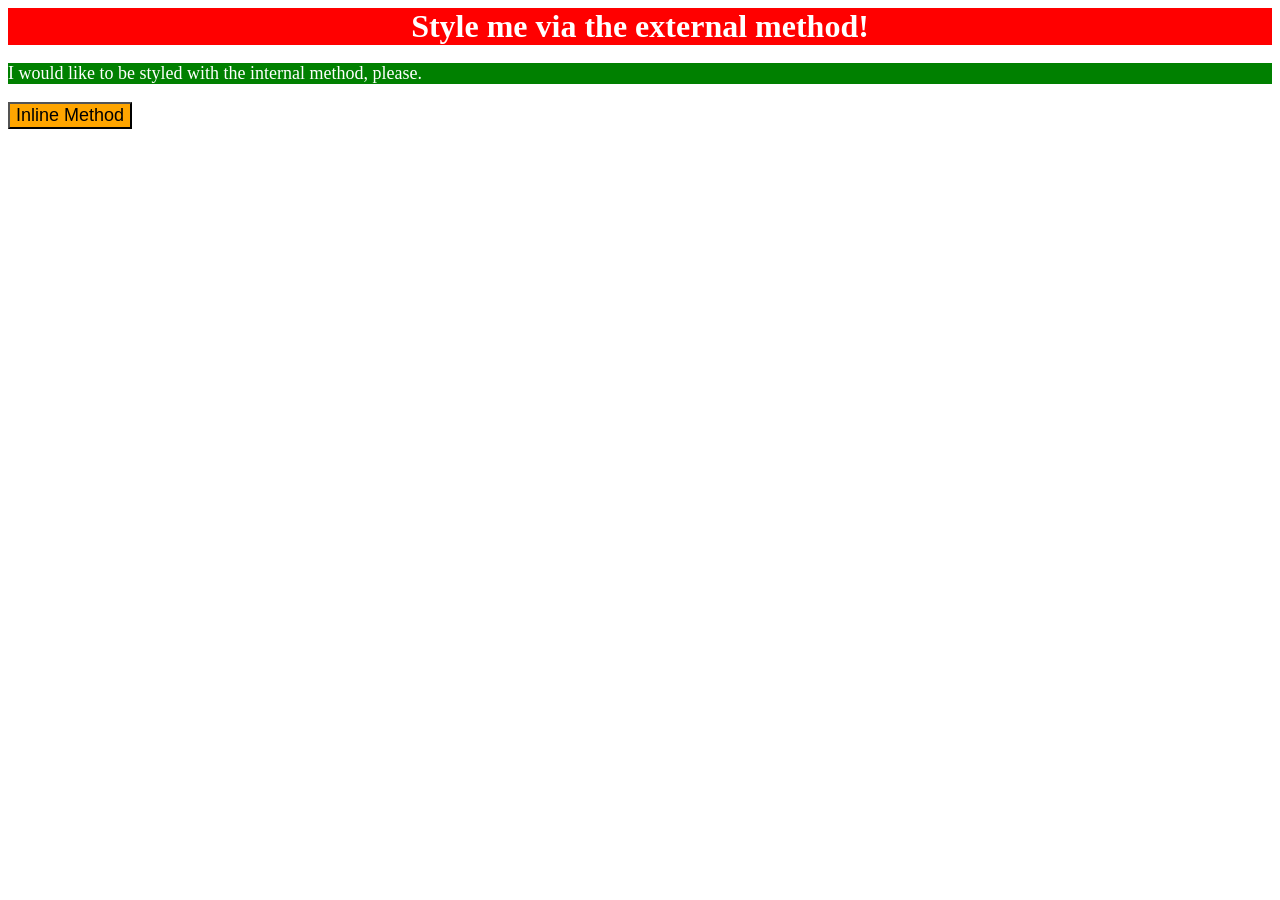
<file: foundations/intro-to-css/01-css-methods/index.html>
<!DOCTYPE html>
<html lang="en">
  <head>
    <meta charset="UTF-8">
    <meta http-equiv="X-UA-Compatible" content="IE=edge">
    <meta name="viewport" content="width=device-width, initial-scale=1.0">
    <link rel="stylesheet" href="./styles.css">
    <title>Methods for Adding CSS</title>
    <style>
      p {
        color: white;
        background-color: green;
        font-size: 18px;
      }
    </style>
  </head>
  <body>
    <div>Style me via the external method!</div>
    <p>I would like to be styled with the internal method, please.</p>
    <button style="background-color: orange; font-size: 18px;">Inline Method</button>
  </body>
</html>
</file>
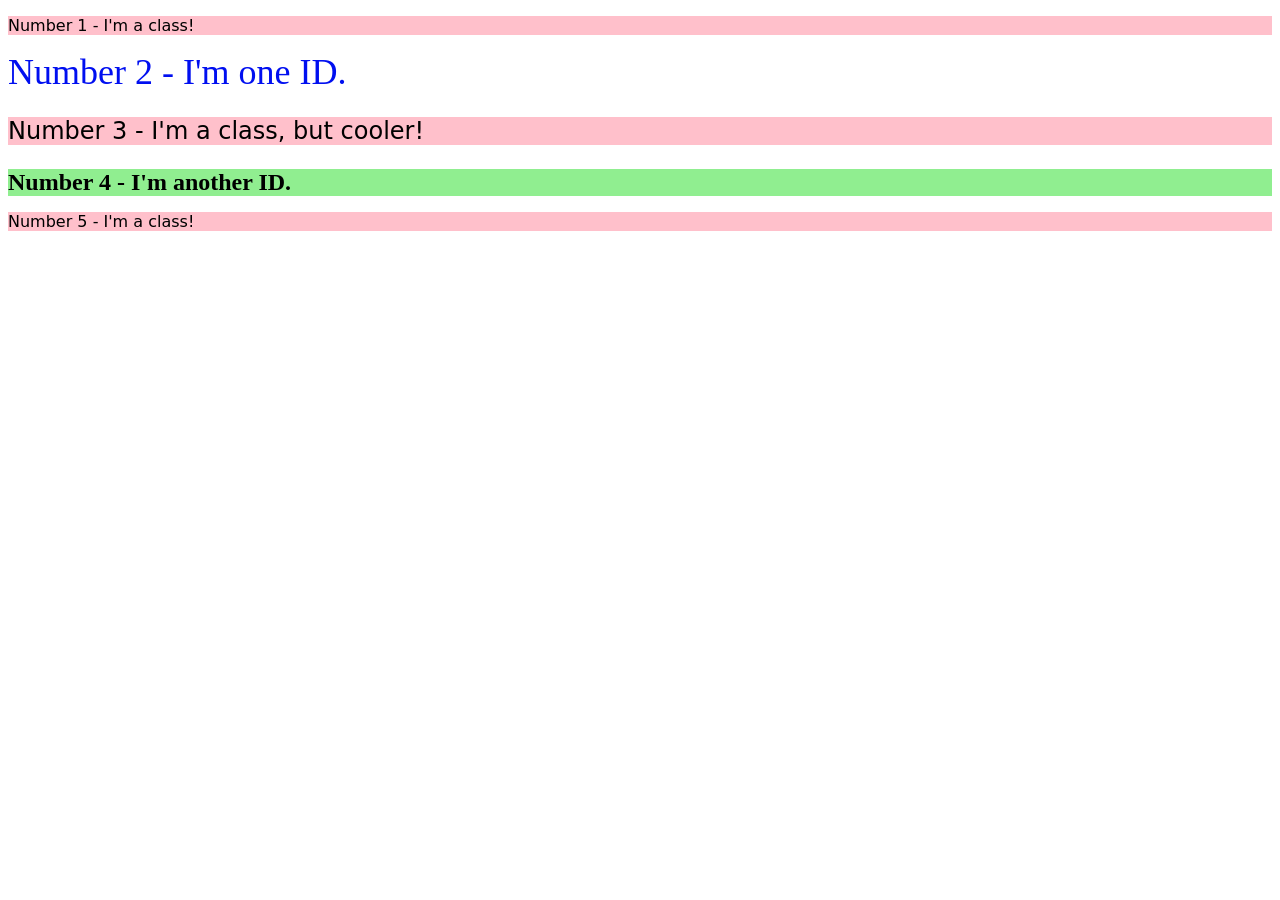
<file: foundations/intro-to-css/02-class-id-selectors/index.html>
<!DOCTYPE html>
<html lang="en">
  <head>
    <meta charset="UTF-8">
    <meta http-equiv="X-UA-Compatible" content="IE=edge">
    <meta name="viewport" content="width=device-width, initial-scale=1.0">
    <title>Class and ID Selectors</title>
    <link rel="stylesheet" href="style.css">
  </head>
  <body>
    <p class="odd">Number 1 - I'm a class!</p>
    <div id="one_ID">Number 2 - I'm one ID.</div>
    <p class="odd cooler">Number 3 - I'm a class, but cooler!</p>
    <div id="another_ID">Number 4 - I'm another ID.</div>
    <p class="odd">Number 5 - I'm a class!</p>
  </body>
</html>
</file>
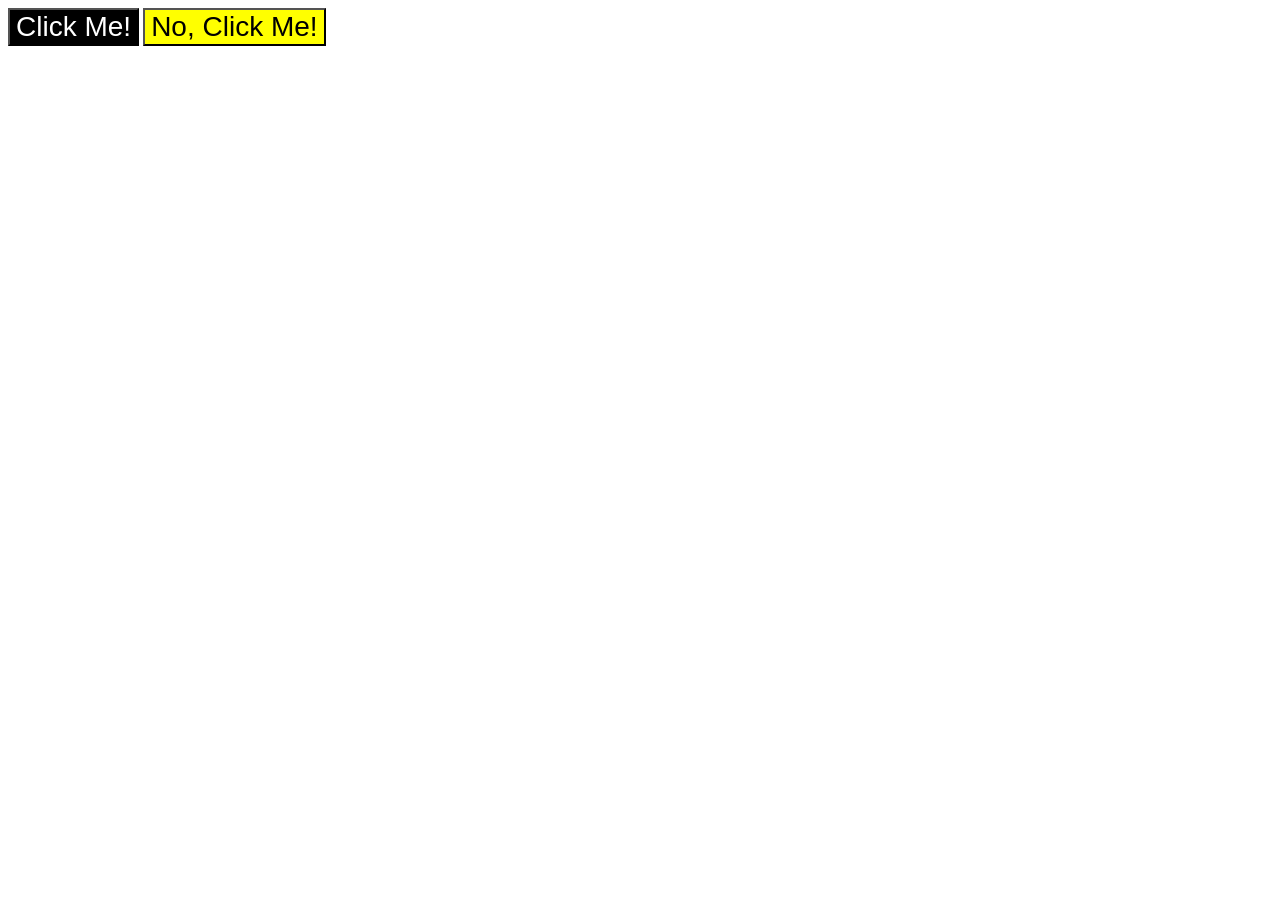
<file: foundations/intro-to-css/03-grouping-selectors/index.html>
<!DOCTYPE html>
<html lang="en">
  <head>
    <meta charset="UTF-8">
    <meta http-equiv="X-UA-Compatible" content="IE=edge">
    <meta name="viewport" content="width=device-width, initial-scale=1.0">
    <title>Grouping Selectors</title>
    <link rel="stylesheet" href="style.css">
  </head>
  <body>
    <button class="black">Click Me!</button>
    <button class="yellow">No, Click Me!</button>
  </body>
</html>
</file>
<file: foundations/intro-to-css/01-css-methods/styles.css>
div {
    color: white;
    background-color: red;
    font-size: 32px;
    font-weight: bold;
    text-align: center;
}
</file>
<file: foundations/intro-to-css/02-class-id-selectors/style.css>
.odd {
    background-color: #ffc0cb;
    font-family: "Verdana", "DejaVu Sans", sans-serif;
}

.cooler {
    font-size: 24px;
}

#one_ID {
    color: #000ff0;
    font-size: 36px;
}

#another_ID {
    background-color: #90ee90;
    font-size: 24px;
    font-weight: bold;
}
</file>
<file: foundations/intro-to-css/03-grouping-selectors/style.css>
.black, 
.yellow {
    font-size: 28px;
    font-family: "Helvetica", "Times New Roman", sans-serif;
}

.black {
    color: white;
    background-color: black;
}

.yellow {
    color: black;
    background-color: yellow;
}
</file>
